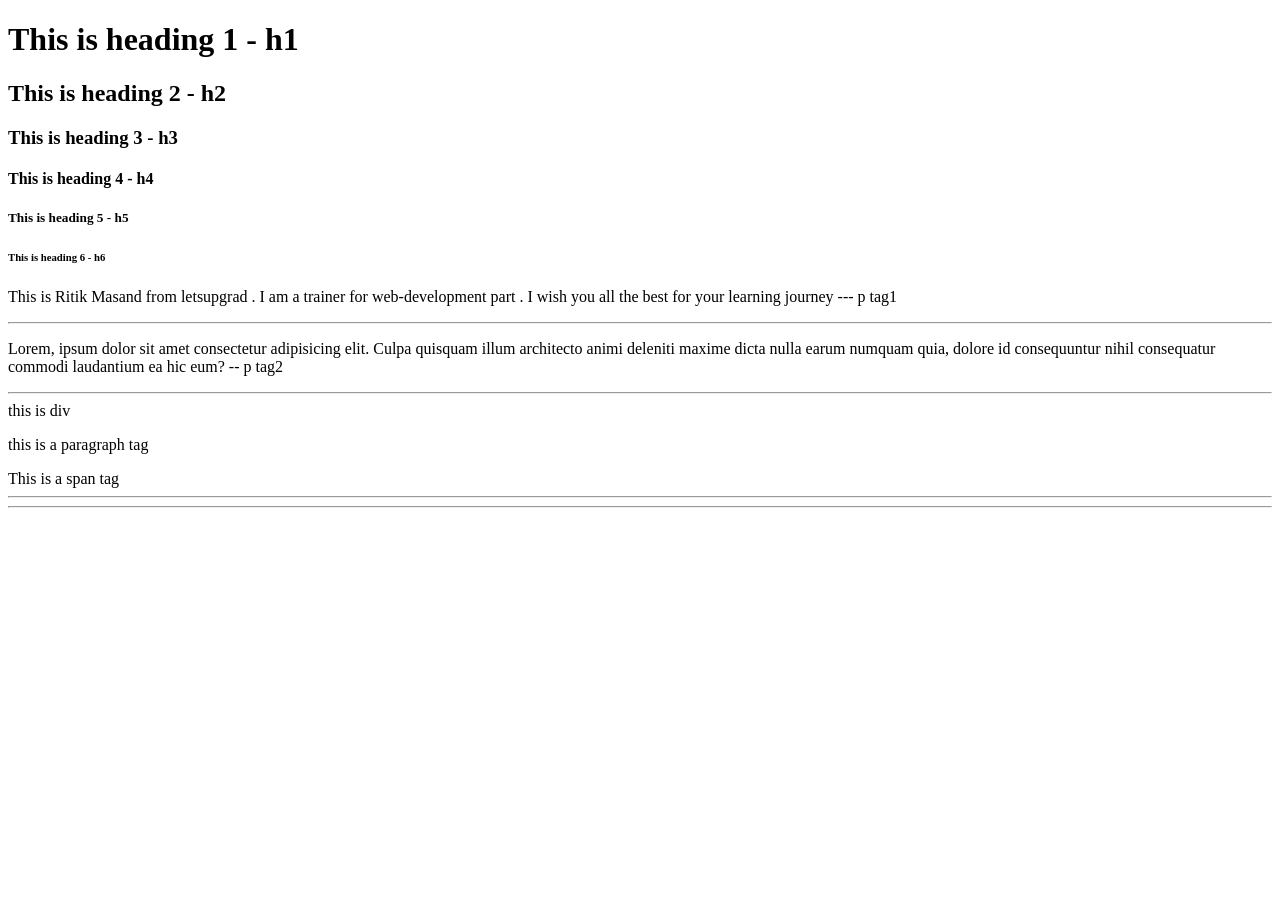
<file: index.html>
<!DOCTYPE html>
<html lang="en">
  <head>
    <meta charset="UTF-8" />
    <meta http-equiv="X-UA-Comptible" content="IE=edge" />
    <meta name="viewport" content="width=device-width , initial-scale=1.0" />
    <title>Demo Html</title>
  </head>
  <body>
    <h1>This is heading 1 - h1</h1>
    <h2>This is heading 2 - h2</h2>
    <h3>This is heading 3 - h3</h3>
    <h4>This is heading 4 - h4</h4>
    <h5>This is heading 5 - h5</h5>
    <h6>This is heading 6 - h6</h6>
    <p>
      This is Ritik Masand from letsupgrad . I am a trainer for web-development
      part . I wish you all the best for your learning journey --- p tag1
    </p>
    <hr />
    <p>
      Lorem, ipsum dolor sit amet consectetur adipisicing elit. Culpa quisquam
      illum architecto animi deleniti maxime dicta nulla earum numquam quia,
      dolore id consequuntur nihil consequatur commodi laudantium ea hic eum? --
      p tag2
    </p>
    <hr />
    <div>
        this is div
      <p>this is a paragraph tag</p>
      <span>This is a span tag</span>
      <hr>
    </div>
    <hr />
  </body>
</html>
</file>
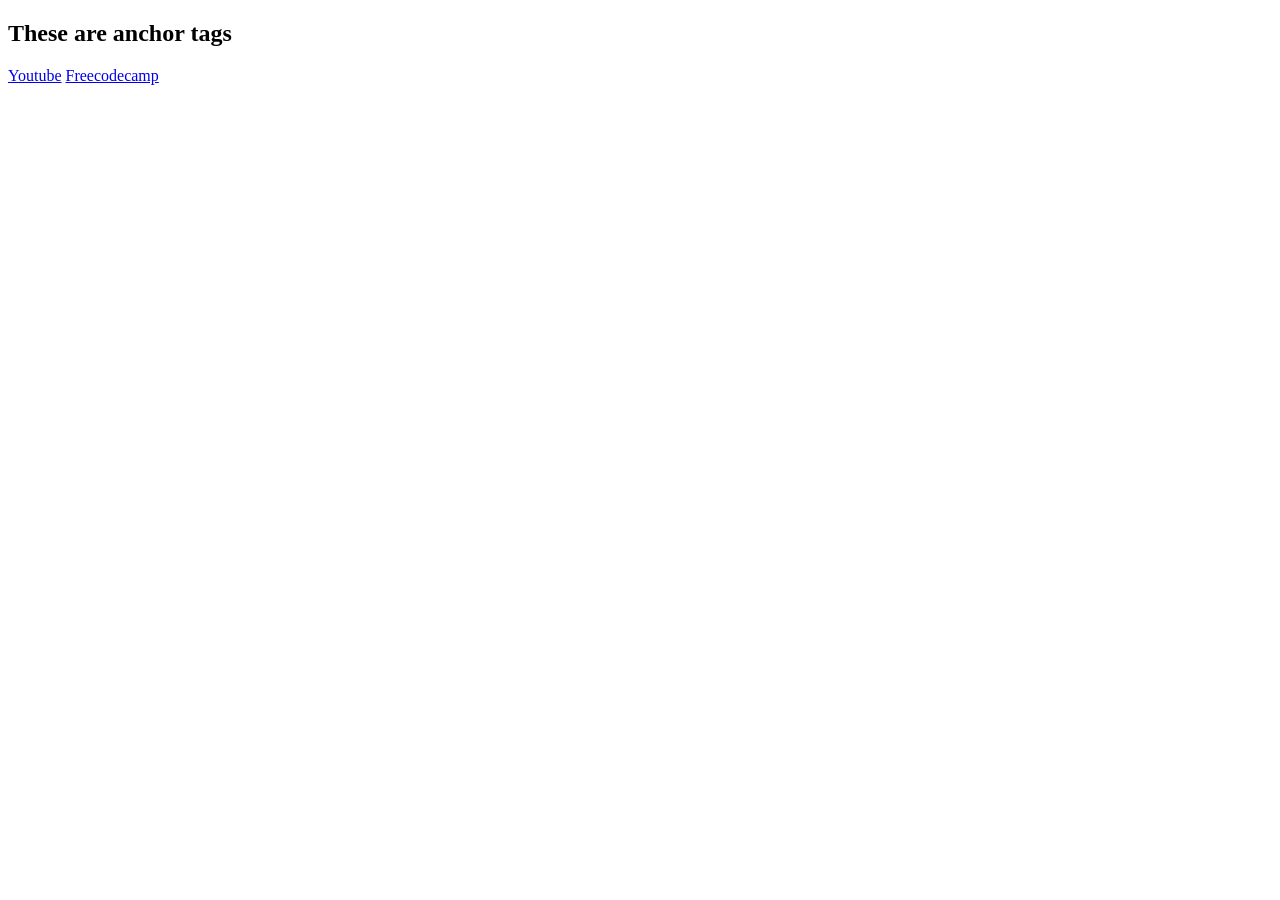
<file: anchor.html>
<!DOCTYPE html>
<html lang="en">
  <head>
    <meta charset="UTF-8" />
    <meta name="viewport" content="width=device-width, initial-scale=1.0" />
    <title>Document</title>
  </head>
  <body>
    <h2>These are anchor tags</h2>
    <a href="https://www.youtube.com/" target="_blank">Youtube</a>
    <a
      href="https://www.freecodecamp.org/news/how-to-use-html-to-open-link-in-new-tab/"
      >Freecodecamp</a
    >
  </body>
</html>
</file>
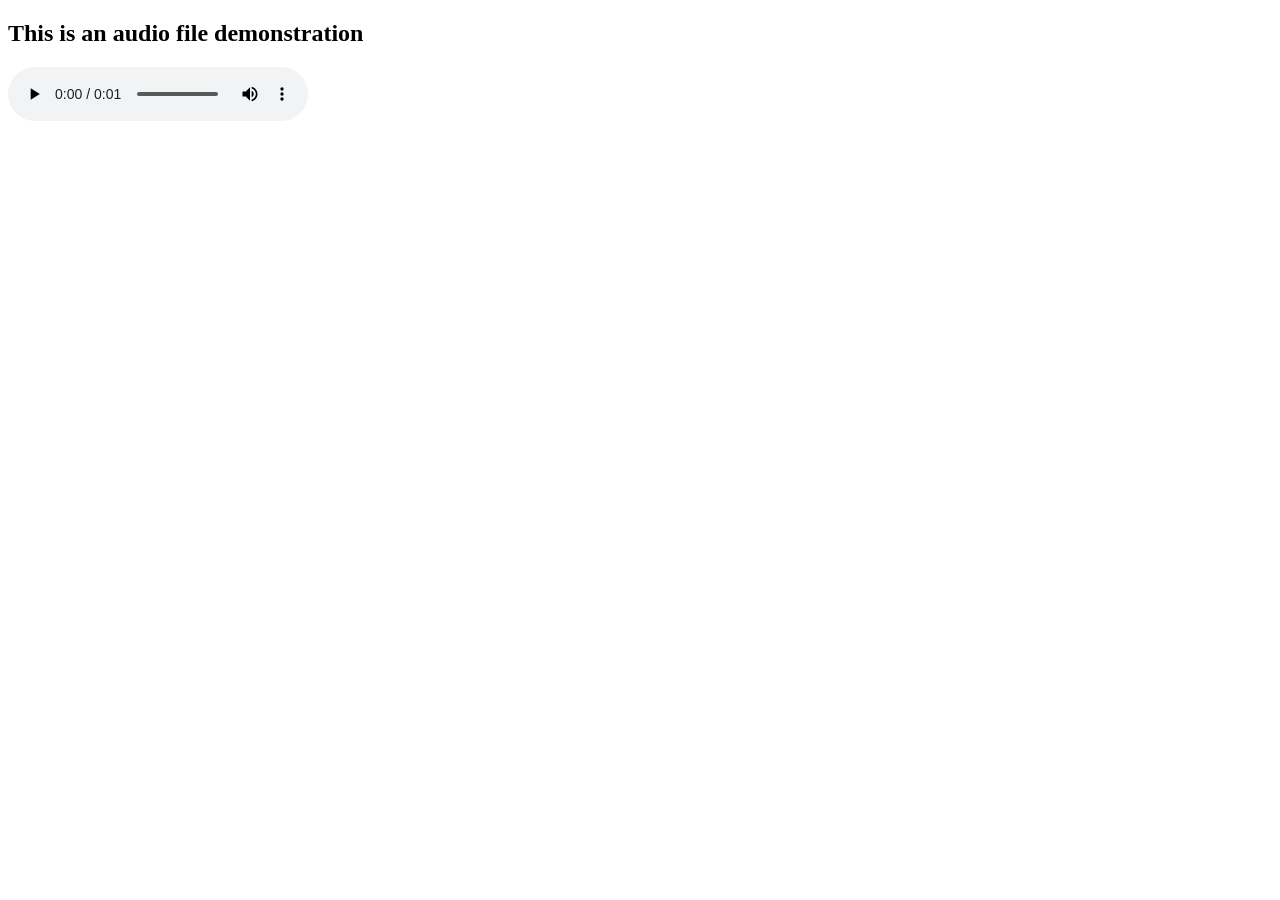
<file: audio.html>
<!DOCTYPE html>
<html lang="en">
  <head>
    <meta charset="UTF-8" />
    <meta name="viewport" content="width=device-width, initial-scale=1.0" />
    <title>Document</title>
  </head>
  <body>
    <h2>This is an audio file demonstration</h2>
    <audio src="./snare.mp3" controls></audio>
  </body>
</html>
</file>
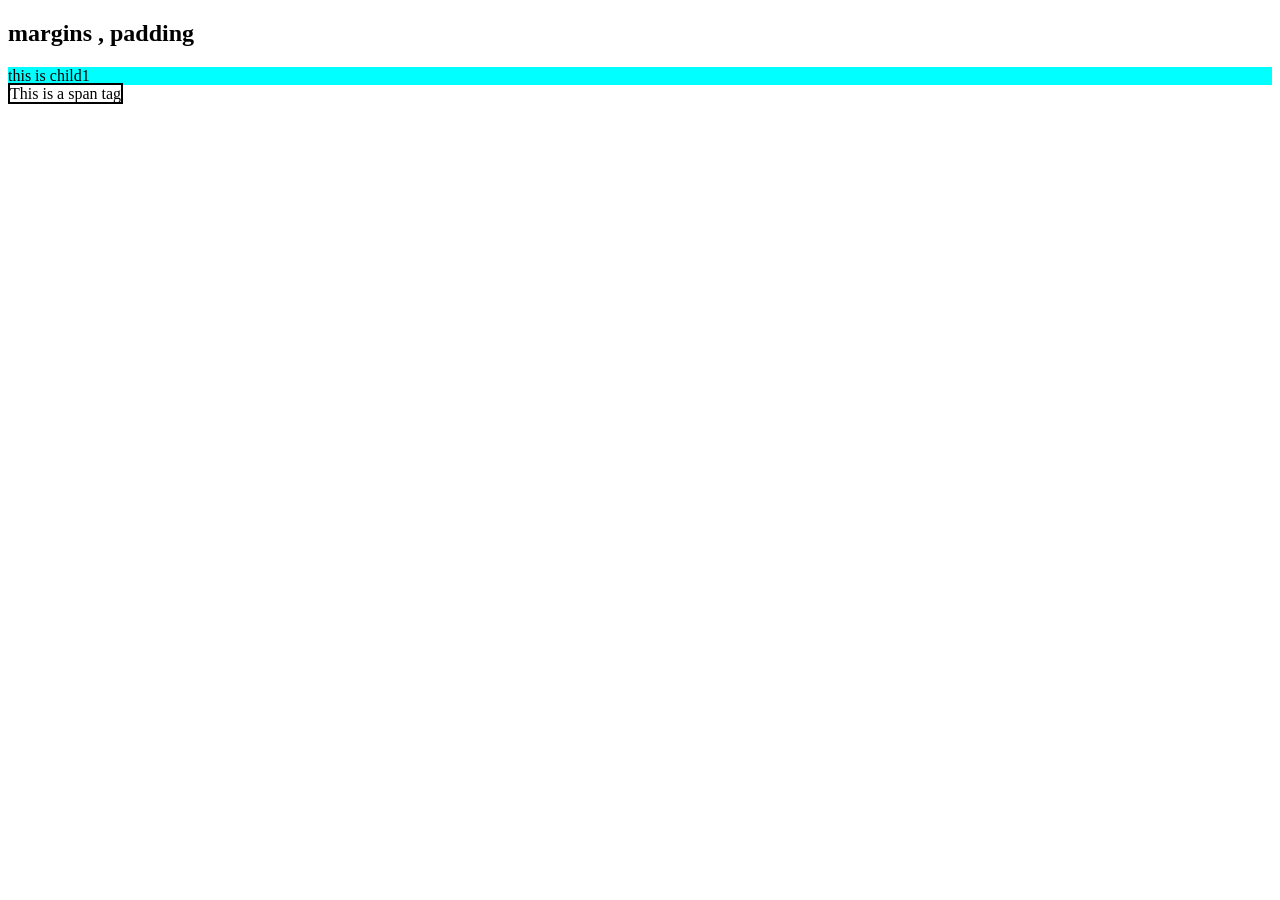
<file: background.html>
<!DOCTYPE html>
<html lang="en">
  <head>
    <meta charset="UTF-8" />
    <meta name="viewport" content="width=device-width, initial-scale=1.0" />
    <title>Document</title>
    <link rel="stylesheet" href="./background.css" />
    <style>
      /* #c2 {
        background-color: brown;
      } */
      .c1 {
        background-color: aqua;
      }
      /* inline>>id>>class */
      /* class and id both are attributes also called selecotrs */
    </style>
  </head>
  <body>
    <h2>margins , padding</h2>
    <div class="c1">this is child1</div>
    <!-- <div class="child2">Lorem ipsum dolor dsfasf fsdaf daF</div>
    <div class="child3">This is child 3</div>
    <div id="child4">This is child 4</div> -->
    <span style="border:2px solid">This is a span tag</span>
  </body>
</html>
<!-- // defer -->
</file>
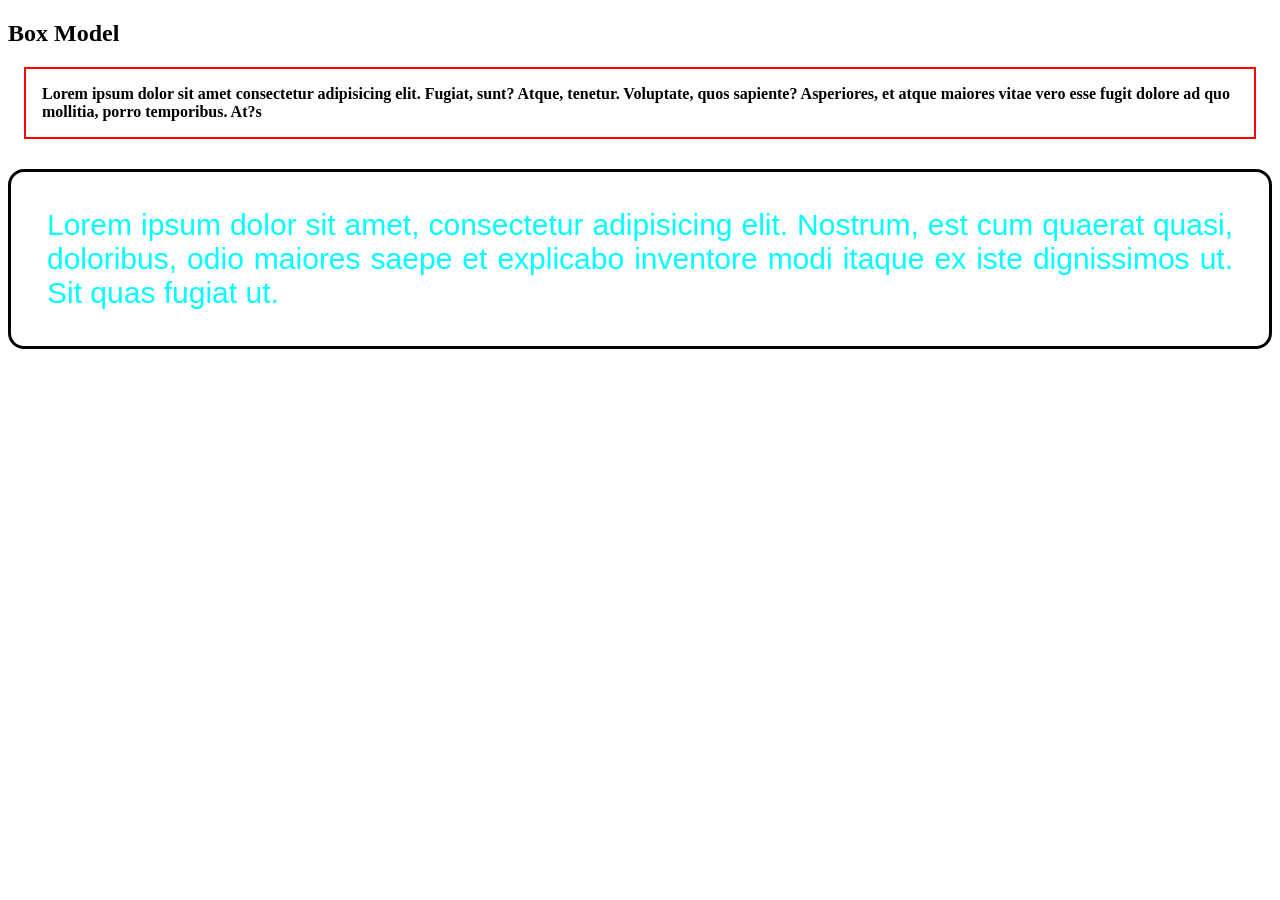
<file: boxmodel.html>
<!DOCTYPE html>
<html lang="en">
  <head>
    <meta charset="UTF-8" />
    <meta name="viewport" content="width=device-width, initial-scale=1.0" />
    <title>Document</title>
    <link rel="stylesheet" href="./boxmodel.css" />
  </head>
  <body>
    <h2>Box Model</h2>
    <p class="letsupgrad">
      Lorem ipsum dolor sit amet consectetur adipisicing elit. Fugiat, sunt?
      Atque, tenetur. Voluptate, quos sapiente? Asperiores, et atque maiores
      vitae vero esse fugit dolore ad quo mollitia, porro temporibus. At?s
    </p>
    <p class="spanclass">
      Lorem ipsum dolor sit amet, consectetur adipisicing elit. Nostrum, est cum
      quaerat quasi, doloribus, odio maiores saepe et explicabo inventore modi
      itaque ex iste dignissimos ut. Sit quas fugiat ut.
    </p>
  </body>
</html>
</file>
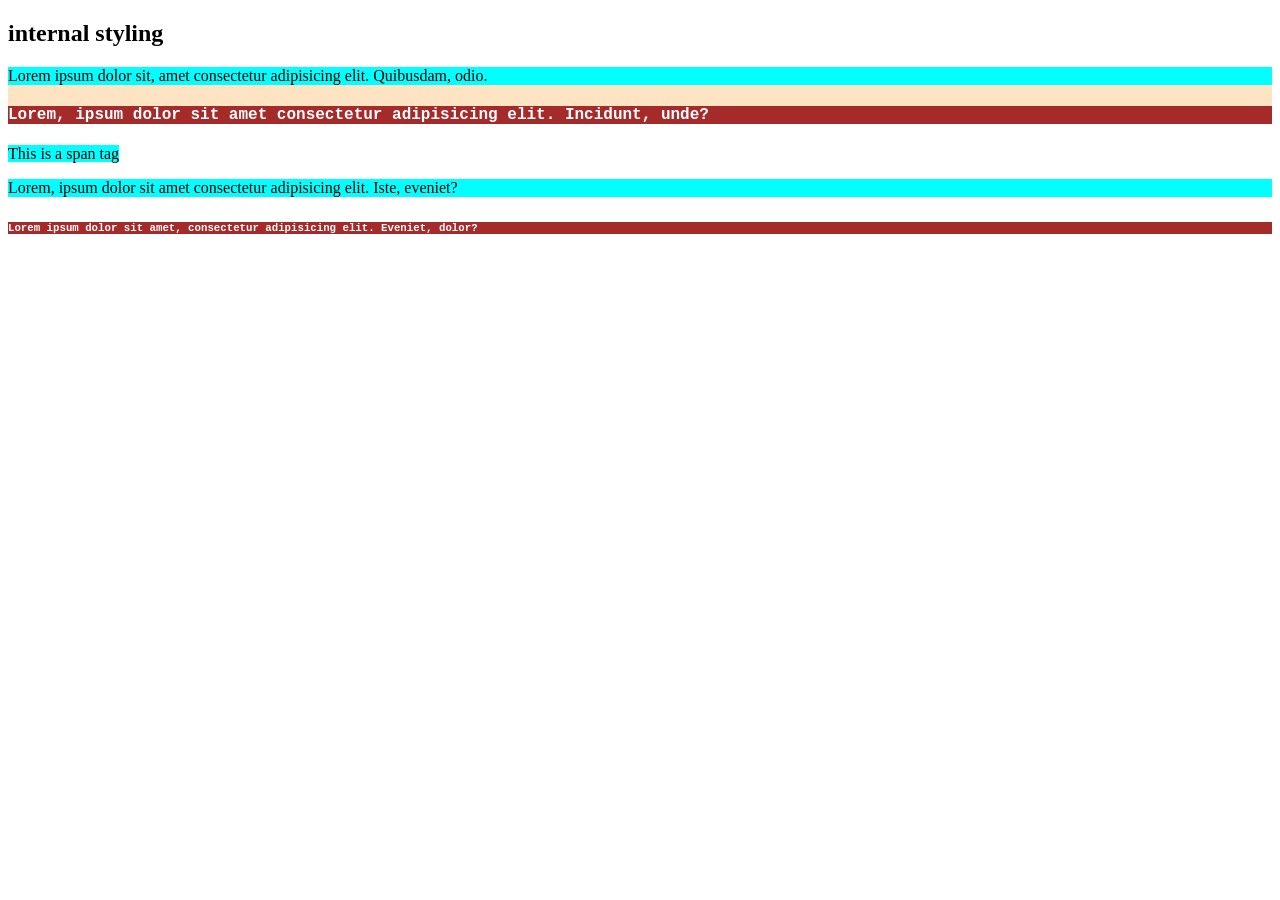
<file: cssinternal.html>
<!DOCTYPE html>
<html lang="en">
  <head>
    <meta charset="UTF-8" />
    <meta name="viewport" content="width=device-width, initial-scale=1.0" />
    <title>Document</title>
  </head>
  <style>
    div {
      background-color: bisque;
      color: black;
    }
    h4,
    h6 {
      background-color: brown;
      color: white;
      font-family: "Courier New", Courier, monospace;
    }
    span,
    p {
      background-color: aqua;
    }
  </style>
  <body>
    <h2>internal styling</h2>
    <div>
      <p>
        Lorem ipsum dolor sit, amet consectetur adipisicing elit. Quibusdam,
        odio.
      </p>
      <h4>
        Lorem, ipsum dolor sit amet consectetur adipisicing elit. Incidunt,
        unde?
      </h4>
    </div>
    <span>
      This is a span tag
      <p>
        Lorem, ipsum dolor sit amet consectetur adipisicing elit. Iste, eveniet?
      </p>
      <h6>
        Lorem ipsum dolor sit amet, consectetur adipisicing elit. Eveniet,
        dolor?
      </h6>
    </span>
  </body>
</html>
</file>
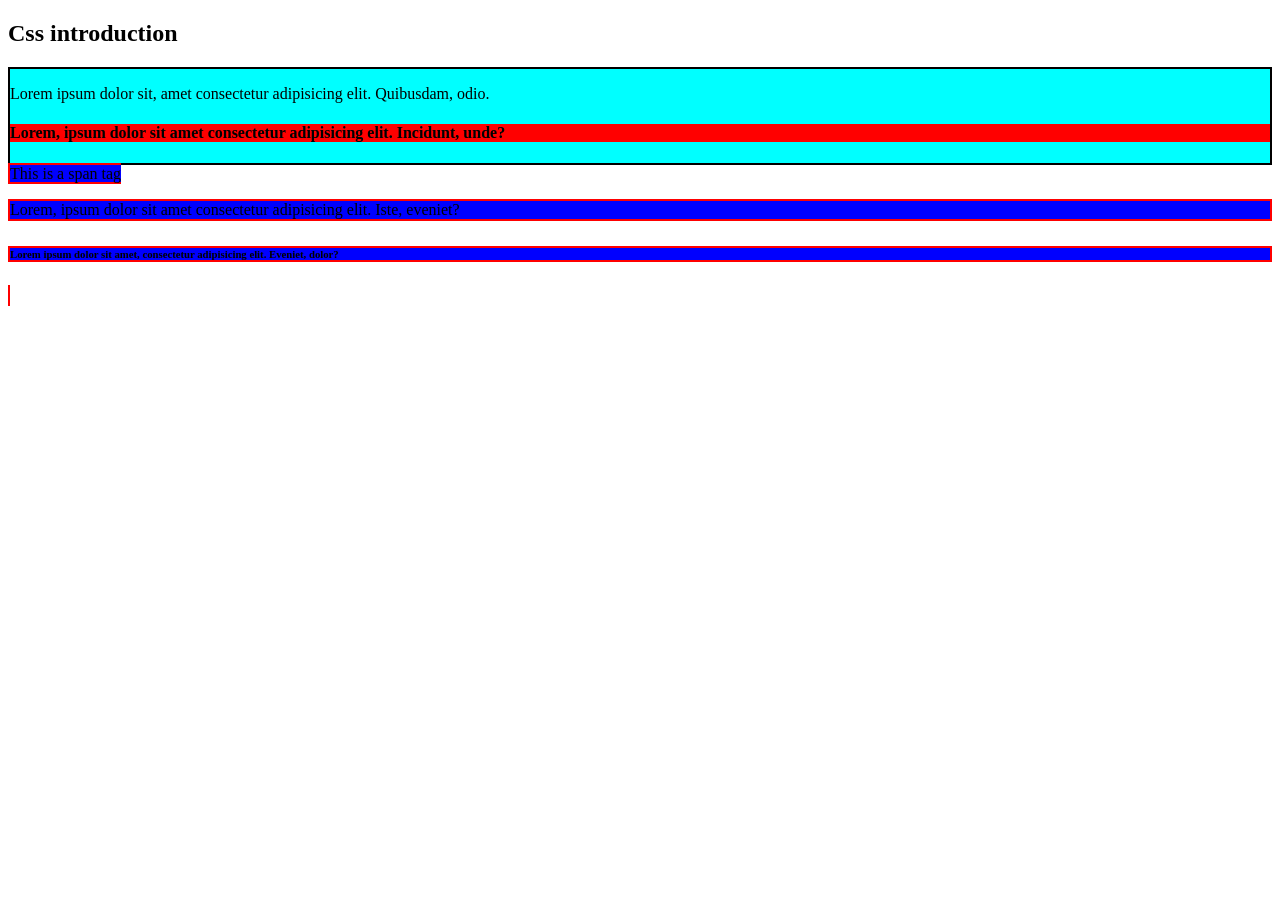
<file: cssintro.html>
<!DOCTYPE html>
<html lang="en">
  <head>
    <meta charset="UTF-8" />
    <meta name="viewport" content="width=device-width, initial-scale=1.0" />
    <title>Document</title>
  </head>
  <body>
    <h2>Css introduction</h2>
    <div style="background-color: aqua; border: 2px solid black">
      <p>
        Lorem ipsum dolor sit, amet consectetur adipisicing elit. Quibusdam,
        odio.
      </p>
      <h4 style="background-color: rgb(255, 0, 0)">
        Lorem, ipsum dolor sit amet consectetur adipisicing elit. Incidunt,
        unde?
      </h4>
    </div>
    <span style="background-color: blue; border: 2px solid red"
      >This is a span tag
      <p style="background-color: blue; border: 2px solid red">
        Lorem, ipsum dolor sit amet consectetur adipisicing elit. Iste, eveniet?
      </p>
      <h6 style="background-color: blue; border: 2px solid red">
        Lorem ipsum dolor sit amet, consectetur adipisicing elit. Eveniet,
        dolor?
      </h6>
    </span>
  </body>
</html>
</file>
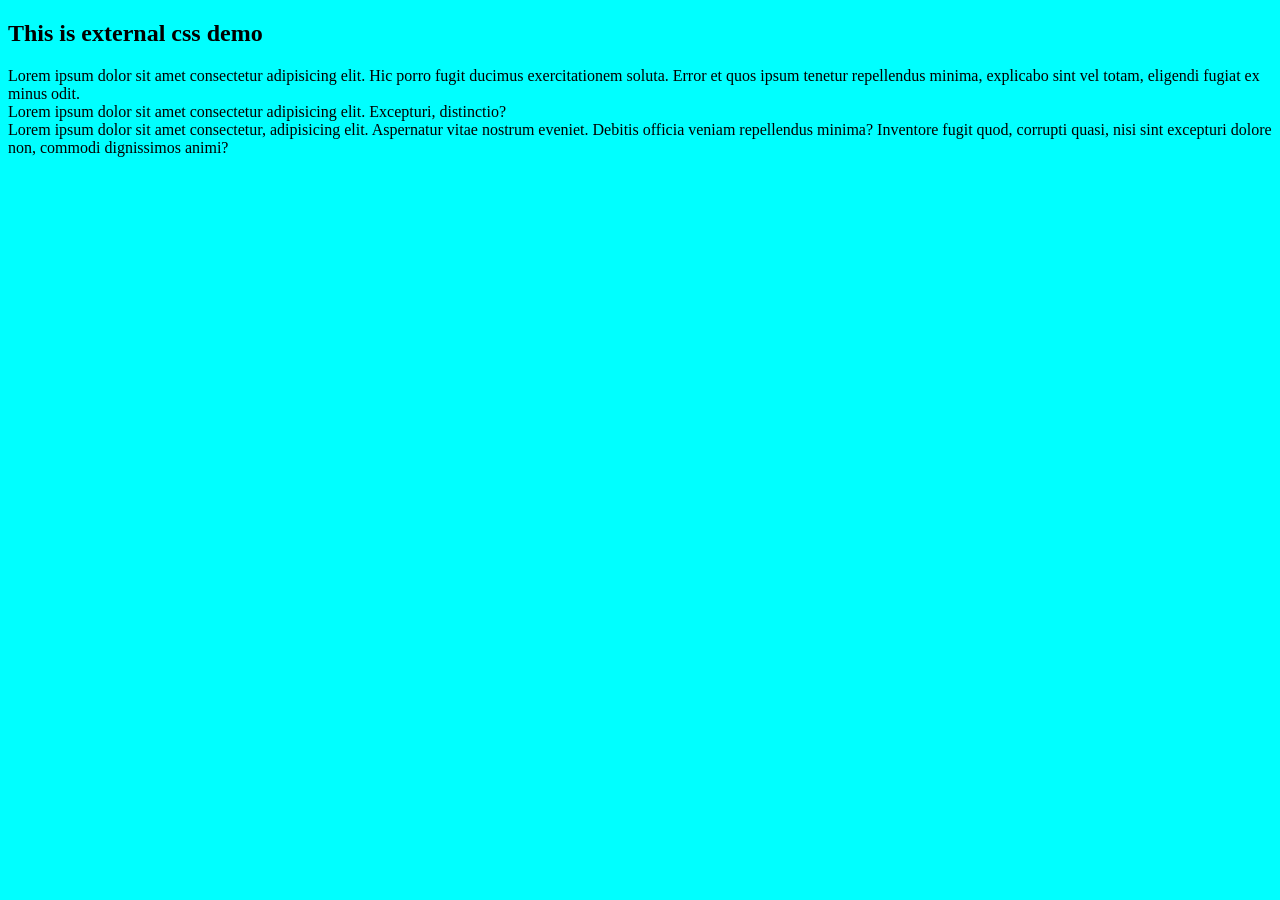
<file: external.html>
<!DOCTYPE html>
<html lang="en">
  <head>
    <meta charset="UTF-8" />
    <meta name="viewport" content="width=device-width, initial-scale=1.0" />
    <title>Document</title>
    <link rel="stylesheet" href="./external.css" />
  </head>

  <body>
    <h2>This is external css demo</h2>
    <div class="div1">
      Lorem ipsum dolor sit amet consectetur adipisicing elit. Hic porro fugit
      ducimus exercitationem soluta. Error et quos ipsum tenetur repellendus
      minima, explicabo sint vel totam, eligendi fugiat ex minus odit.
    </div>
    <div class="div1">
      Lorem ipsum dolor sit amet consectetur adipisicing elit. Excepturi,
      distinctio?
    </div>
    <div id="div3">
      Lorem ipsum dolor sit amet consectetur, adipisicing elit. Aspernatur vitae
      nostrum eveniet. Debitis officia veniam repellendus minima? Inventore
      fugit quod, corrupti quasi, nisi sint excepturi dolore non, commodi
      dignissimos animi?
    </div>
  </body>
</html>
</file>
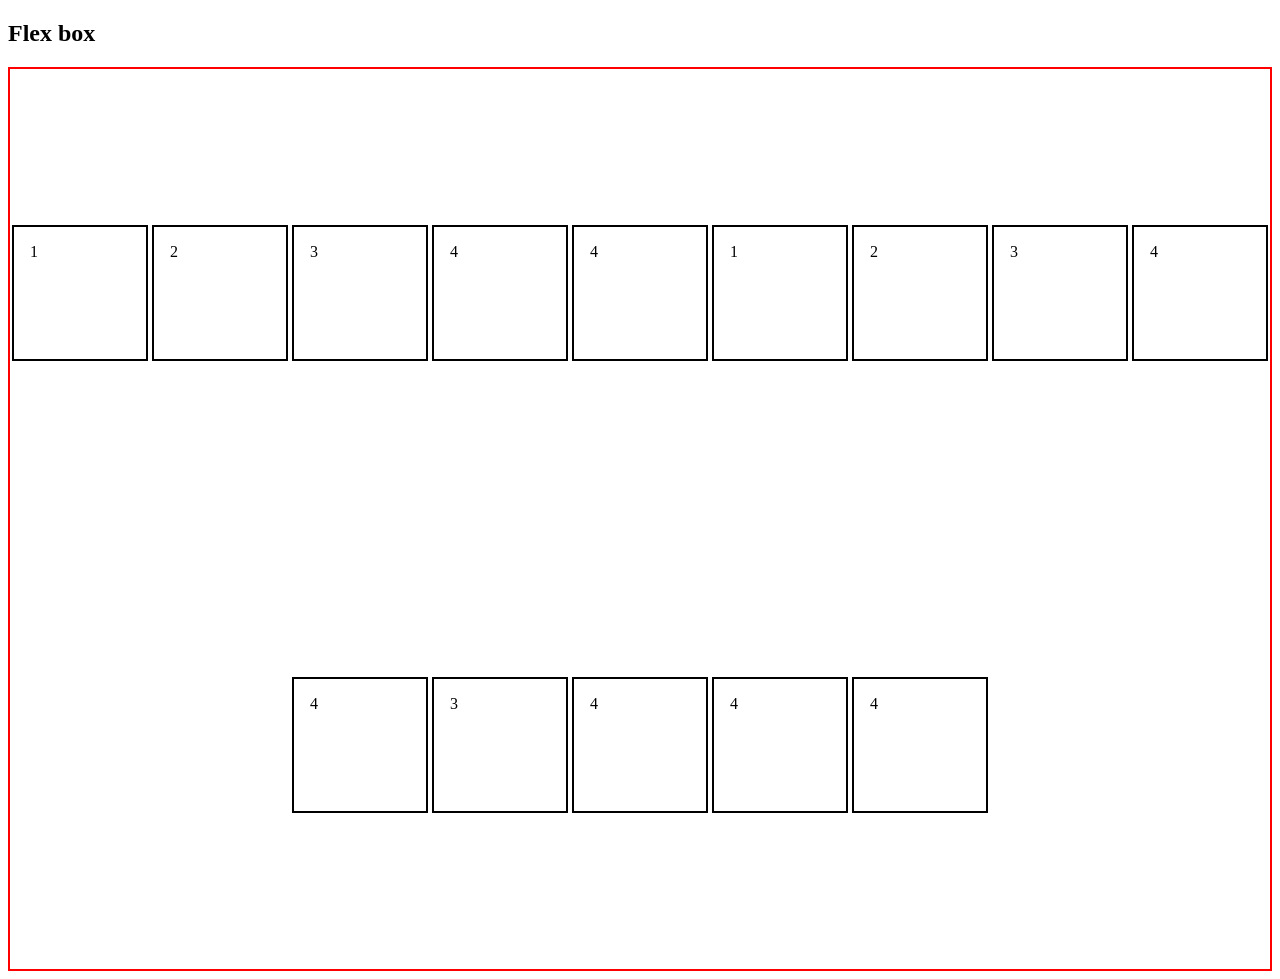
<file: flex.html>
<!DOCTYPE html>
<html lang="en">
  <head>
    <meta charset="UTF-8" />
    <meta name="viewport" content="width=device-width, initial-scale=1.0" />
    <title>Document</title>
    <link rel="stylesheet" href="flex.css" />
  </head>
  <body>
    <h2>Flex box</h2>
    <div class="parent">
      <div class="child">1</div>
      <div class="child">2</div>
      <div class="child">3</div>
      <div class="child">4</div>
      <div class="child">4</div>
      <div class="child">1</div>
      <div class="child">2</div>
      <div class="child">3</div>
      <div class="child">4</div>
      <div class="child">4</div>
      <div class="child">3</div>
      <div class="child">4</div>
      <div class="child">4</div>
      <div class="child">4</div>
    </div>
  </body>
</html>
</file>
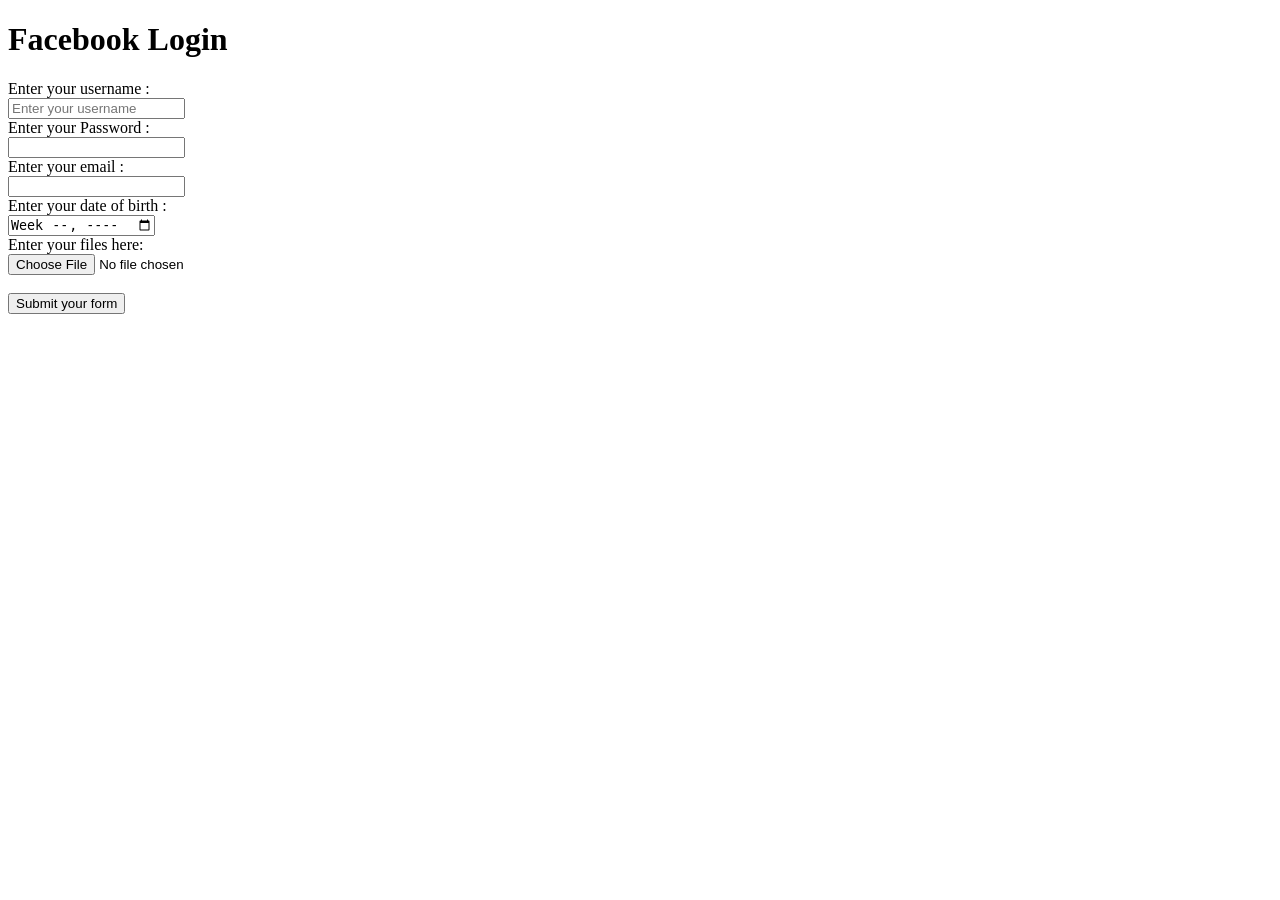
<file: forms.html>
<!DOCTYPE html>
<html lang="en">
  <head>
    <meta charset="UTF-8" />
    <meta name="viewport" content="width=device-width, initial-scale=1.0" />
    <title>Document</title>
  </head>
  <body>
    <h1>Facebook Login</h1>
    <form action="./iframes.html" method="get">
      <div>
        <label for="username">Enter your username : </label>
        <br />
        <input type="text" required placeholder="Enter your username"/>
      </div>
      <div>
        <label for="Password">Enter your Password : </label>
        <br />
        <input type="password" required />
      </div>
      <div>
        <label for="email">Enter your email :</label>
        <br />
        <input type="email" required  readonly/>
      </div>
      <div>
        <label for="date">Enter your date of birth : </label>
        <br />
        <input type="week" required />
      </div>
      <div>
        <label for="file">Enter your files here: </label>
        <br />
        <input type="file" required />
      </div>
      <div>
        <br />
        <input type="submit" required value="Submit your form" />
      </div>
    </form>
  </body>
</html>
</file>
<file: background.css>
/* .c1 {
  background-color: yellow;
}
#c2 {
  background-color: aqua;
} */
/* .span{
    border: 2px solid black;
} */
</file>
<file: boxmodel.css>
.letsupgrad {
  border: 2px solid red;
  padding: 16px;
  margin: 16px;
  font-weight: bold;
}
.spanclass {
  border: 3px solid black;
  margin-bottom: 26px;
  padding: 36px;
  font-family: "Franklin Gothic Medium", "Arial Narrow", Arial, sans-serif;
  font-size: 30px;
  color: cyan;
  text-align: justify;
  border-radius:16px
}
</file>
<file: external.css>
/* div {
  background-color: blue;
  margin-top: 10px;
} */
/* p {
  background-color: aqua;
  color: brown;
  font-family: "Franklin Gothic Medium", "Arial Narrow", Arial, sans-serif;
} */
/* h4 {
  border: 2px solid violet;
} */

/* selectors */

/* #div1 {
  background-color: blue;
  margin-top: 10px;
}
#div2 {
  background-color: rosybrown;
  padding: 16px;
/* } */
/* .div1 {
  background-color: rgba(0, 0, 255, 0.345);
  margin-top: 10px;
  margin-top: 16px;
}
#div3 {
  border: 2px double green;
  font-family: "Courier New", Courier, monospace;
} */

* {
  background-color: aqua;
} 
/* universal selector */
</file>
<file: flex.css>
.parent {
  display: flex;
  /* flex-direction: row-reverse; */
  /* align-items:start; */
  justify-content:center;
  align-items: center;
  height: 100vh;
  border: 2px solid red;
  flex-wrap: wrap;
   gap: 4px;
}
.child {
  height: 100px;
  width: 100px;
  border: 2px solid black;
  padding: 16px;
  /* margin: 4px; */
}
</file>
